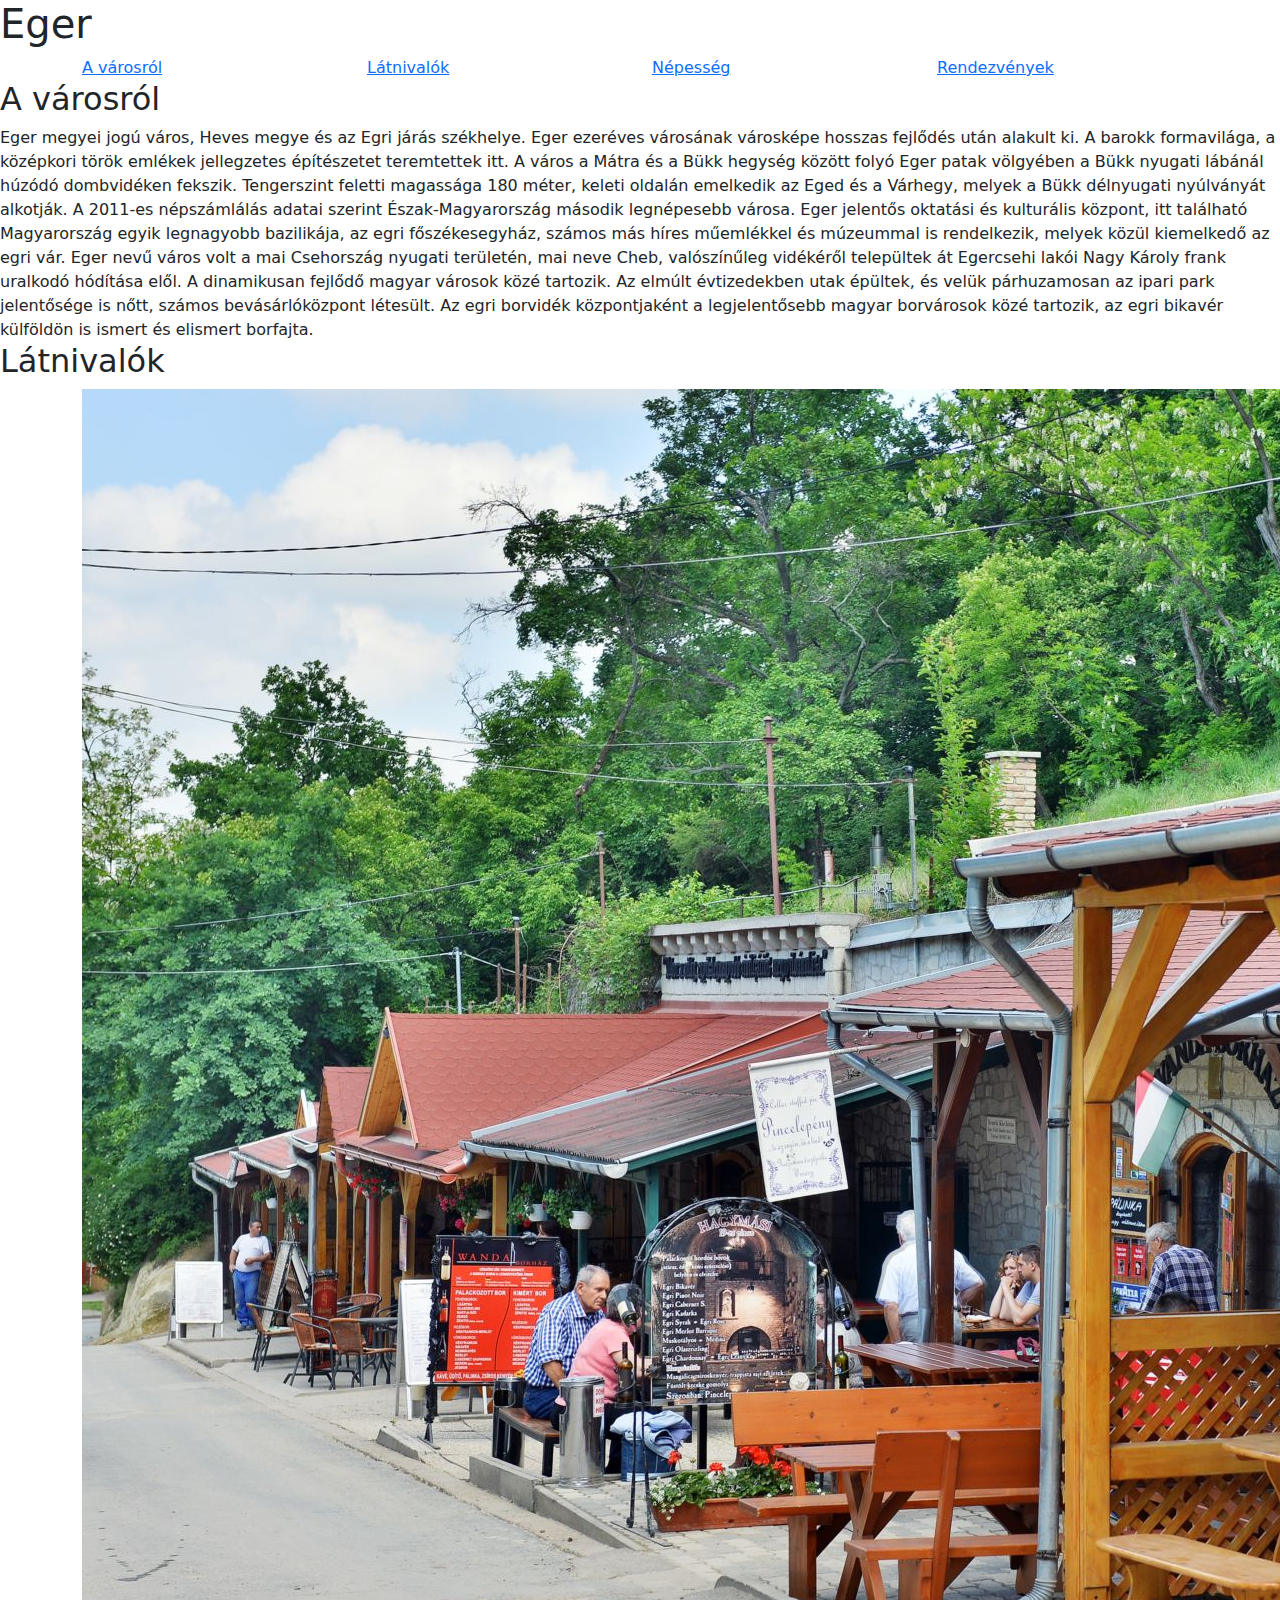
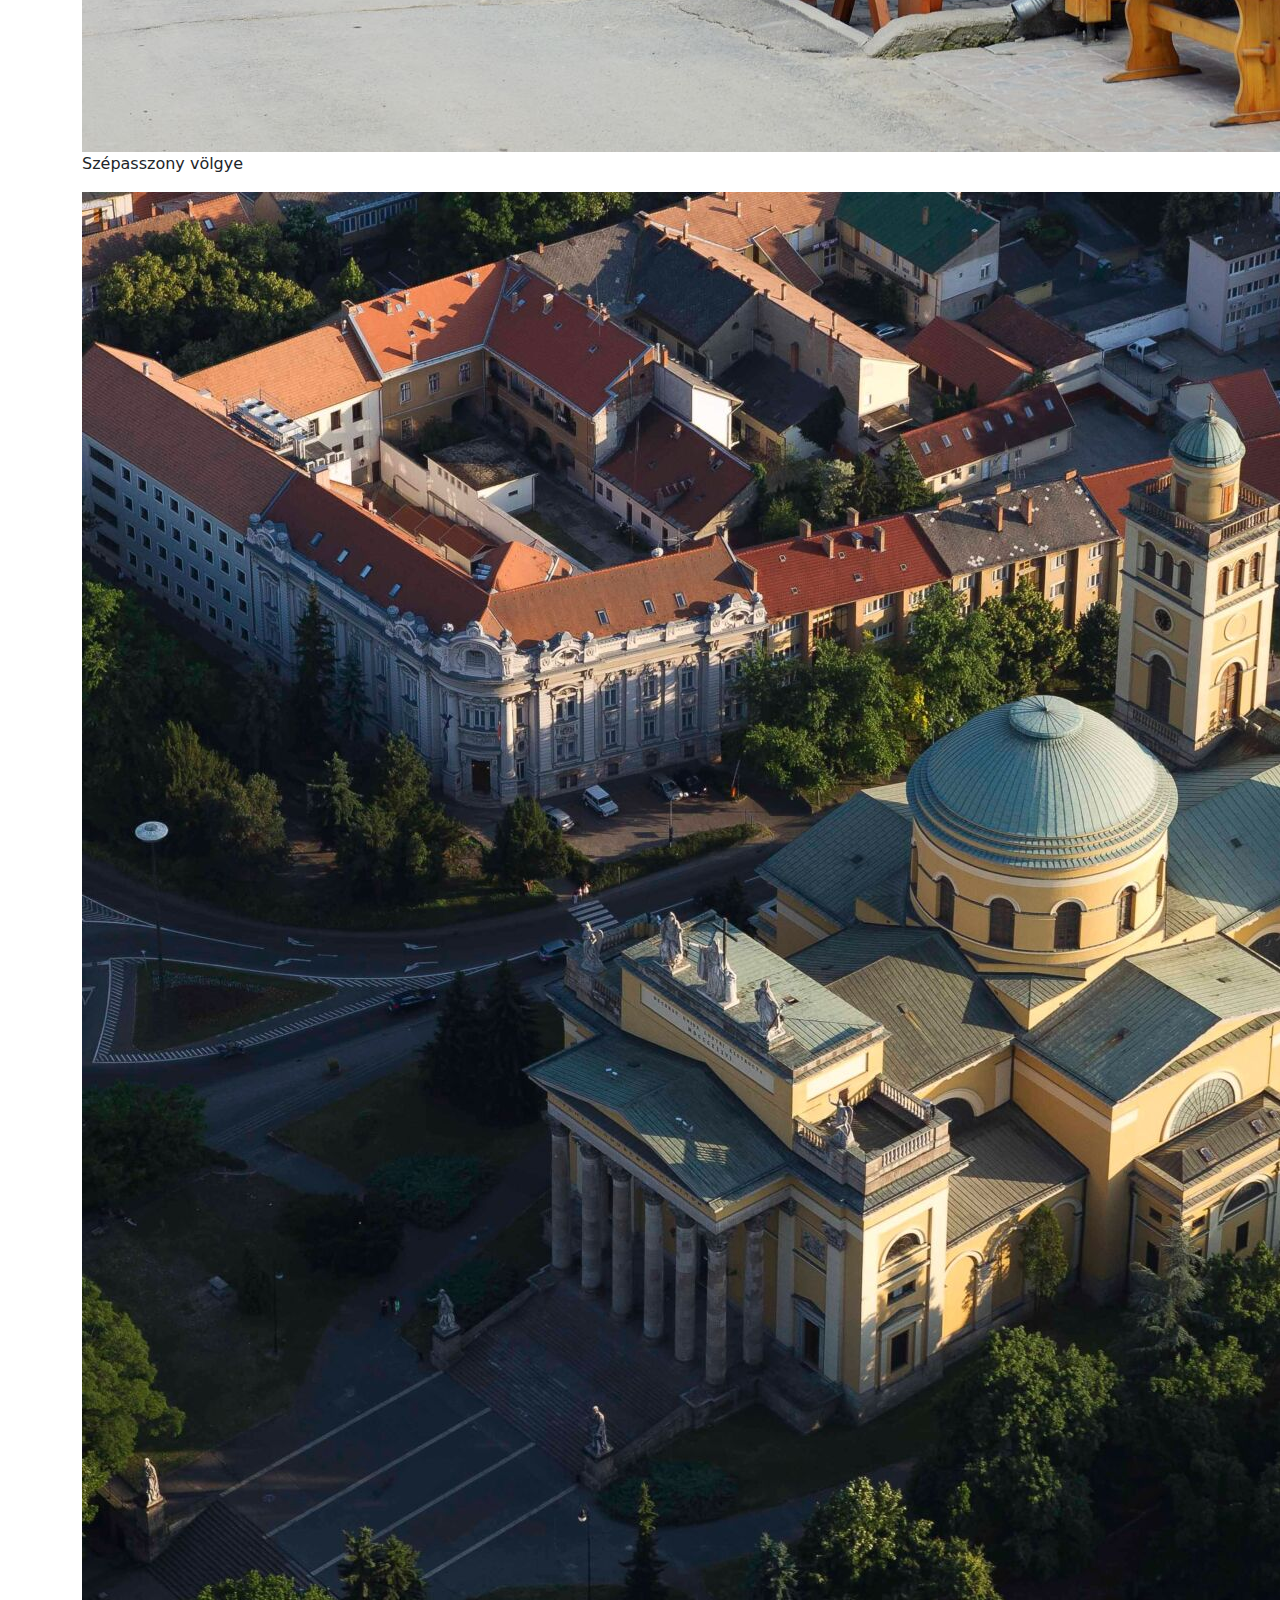
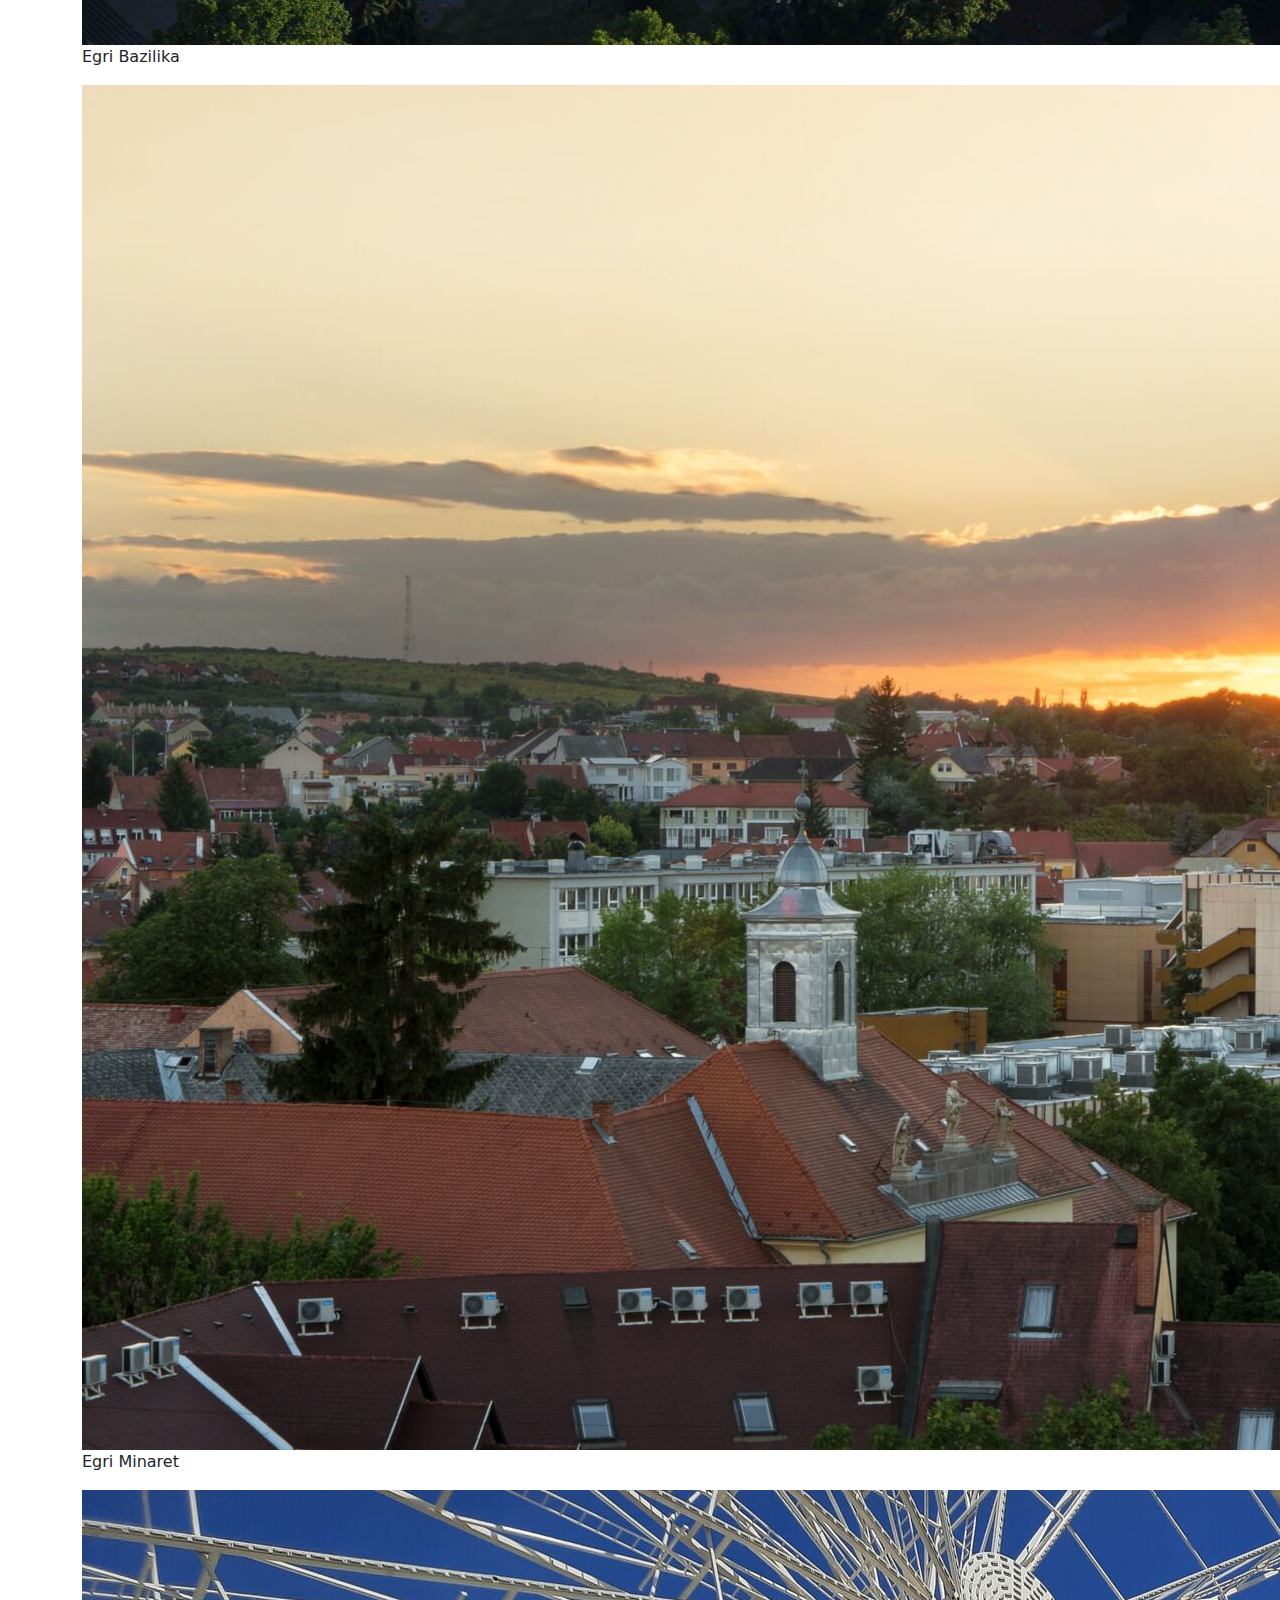
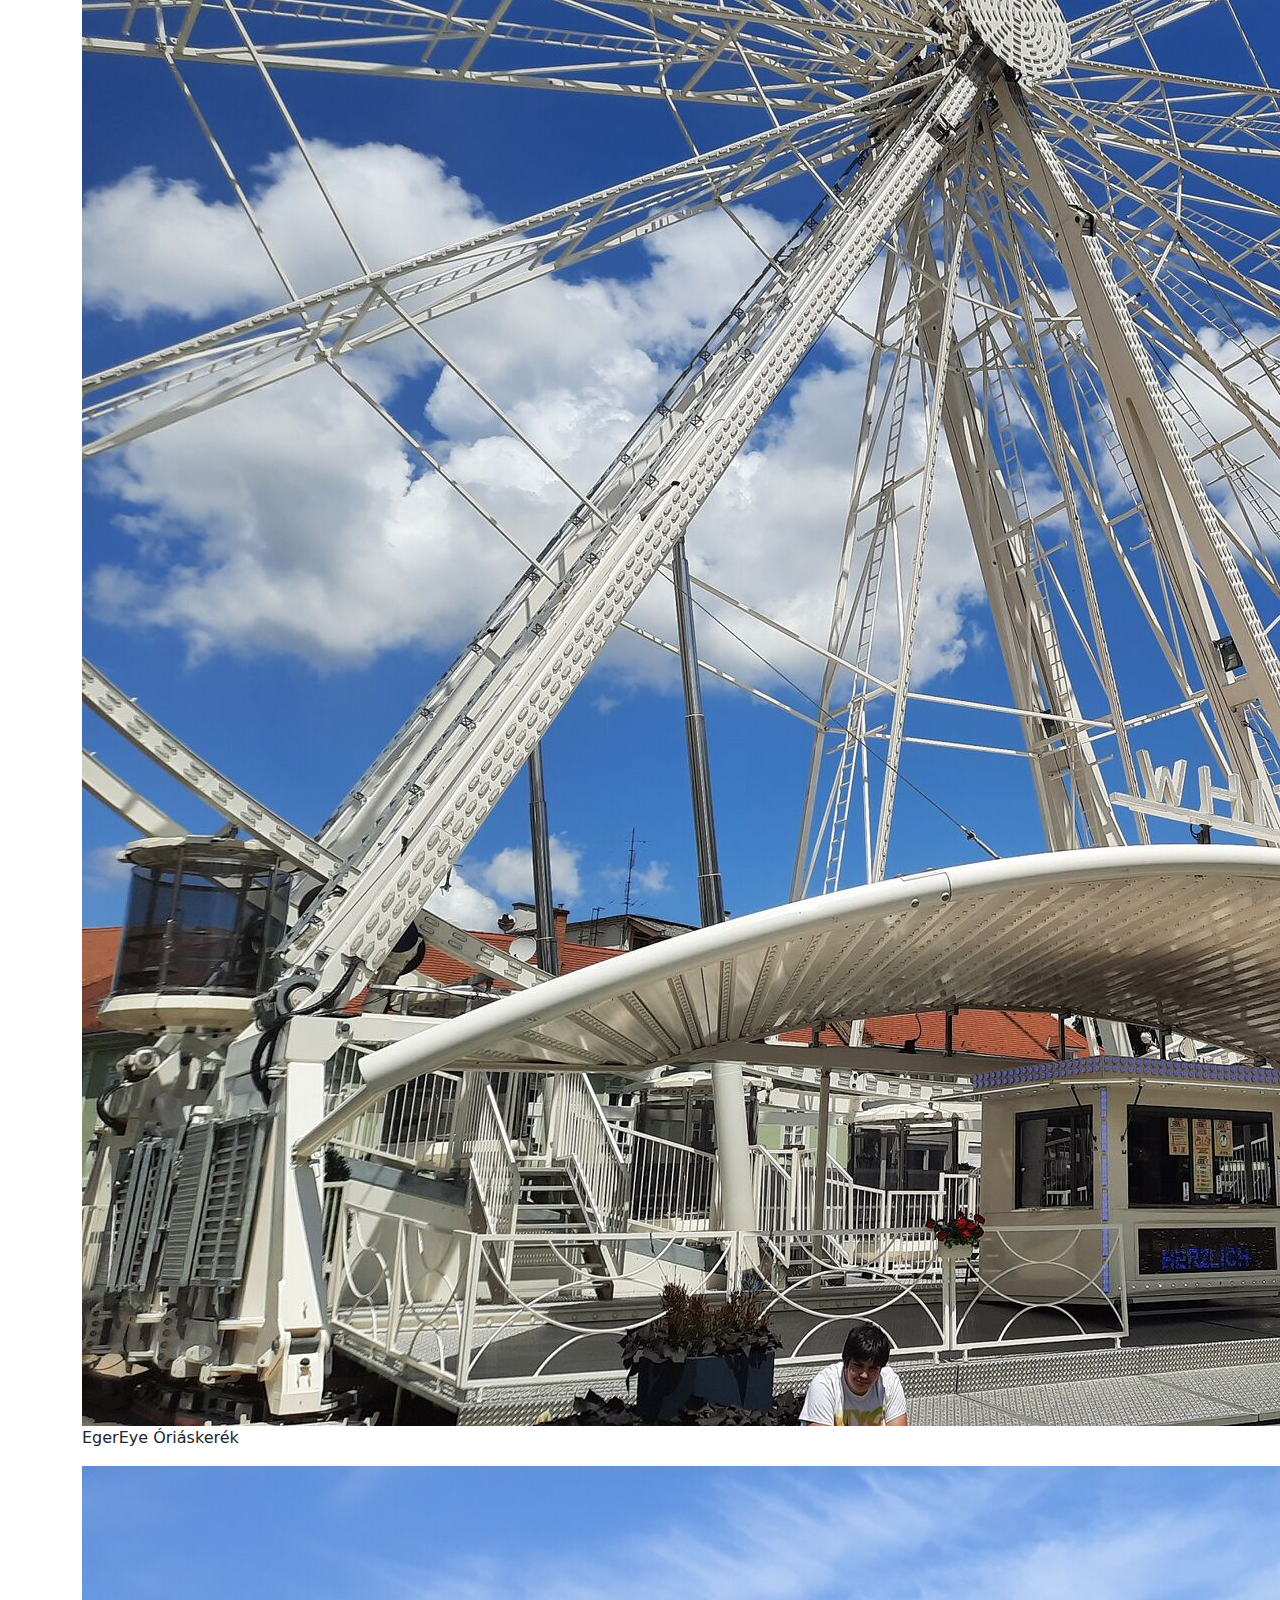
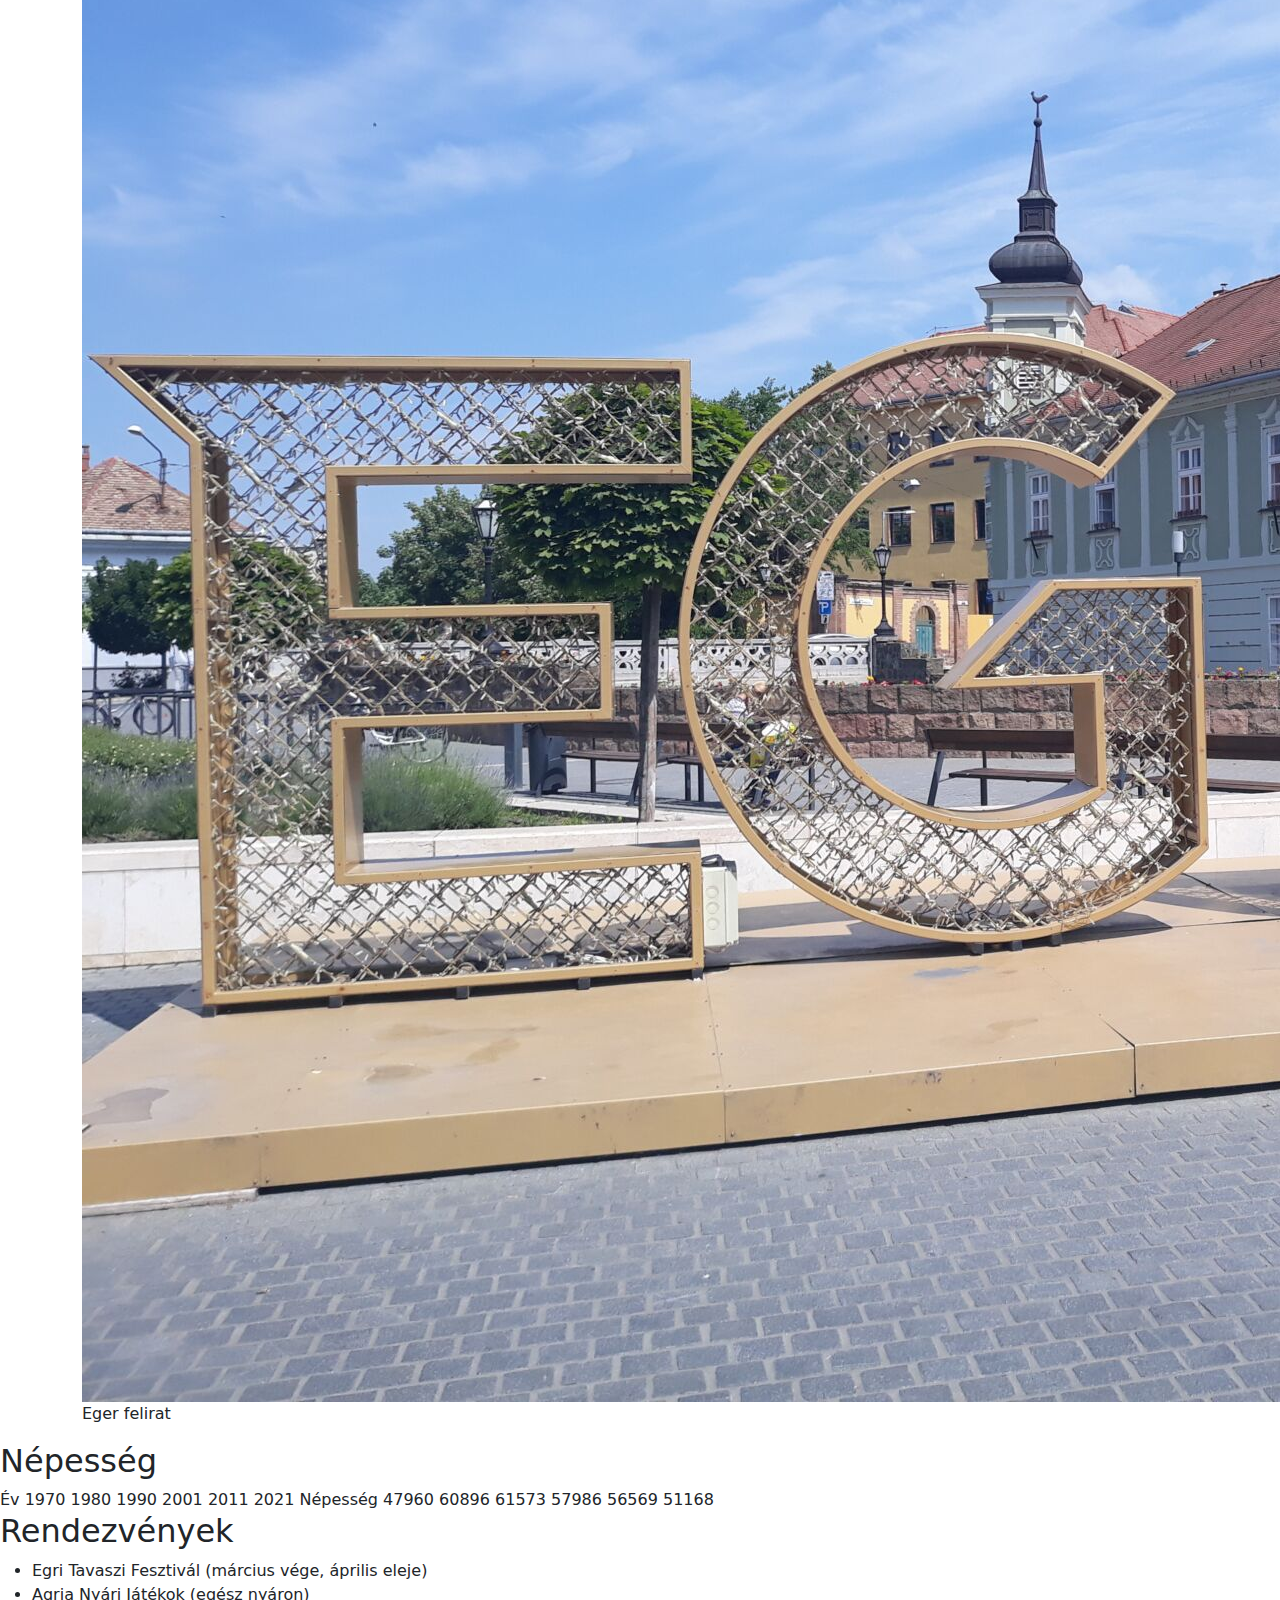
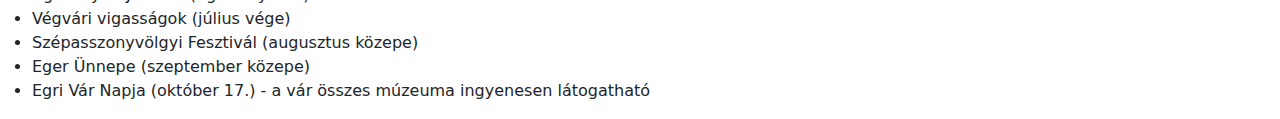
<file: Ismétlés/Webfejlesztés/Eger (potlo)/index.html>
<!DOCTYPE html>
<head>
    <link rel="stylesheet" href="Forrasok/bootstrap-5.0.2-dist/css/bootstrap.min.css">
</head>
<body>
    <div>
        <div>
            <h1>Eger</h1>
        </div>
    </div>

    <nav>
        <div class="container">
            <div class="row">
                <div class="col-md-3 col-12"><a href="#varosrol">A városról</div></a>
                <div class="col-md-3 col-12"><a href="#latnivalok">Látnivalók</div></a>
                <div class="col-md-3 col-12"><a href="#nepesseg">Népesség</div></a>
                <div class="col-md-3 col-12"><a href="#rendezvenyek">Rendezvények</div></a>
            </div>
        </div>
    </nav>

    <h2 id="varosrol">A városról</h2>
    Eger megyei jogú város, Heves megye és az Egri járás székhelye. Eger ezeréves városának városképe hosszas fejlődés után alakult ki. A barokk formavilága, a középkori török emlékek jellegzetes építészetet teremtettek itt.
    A város a Mátra és a Bükk hegység között folyó Eger patak völgyében a Bükk nyugati lábánál húzódó dombvidéken fekszik. Tengerszint feletti magassága 180 méter, keleti oldalán emelkedik az Eged és a Várhegy, melyek a Bükk délnyugati nyúlványát alkotják.
    A 2011-es népszámlálás adatai szerint Észak-Magyarország második legnépesebb városa. Eger jelentős oktatási és kulturális központ, itt található Magyarország egyik legnagyobb bazilikája, az egri főszékesegyház, számos más híres műemlékkel és múzeummal is rendelkezik, melyek közül kiemelkedő az egri vár. Eger nevű város volt a mai Csehország nyugati területén, mai neve Cheb, valószínűleg vidékéről települtek át Egercsehi lakói Nagy Károly frank uralkodó hódítása elől.
    A dinamikusan fejlődő magyar városok közé tartozik. Az elmúlt évtizedekben utak épültek, és velük párhuzamosan az ipari park jelentősége is nőtt, számos bevásárlóközpont létesült. Az egri borvidék központjaként a legjelentősebb magyar borvárosok közé tartozik, az egri bikavér külföldön is ismert és elismert borfajta.

    <h2 id="latnivalok">Látnivalók</h2>
    <div class="container">
        <div class="row">
            <div class="col">
                <img src="Forrasok/kepek/szepasszony_volgy.jpg" alt="Szépasszony völgye">
                <p>Szépasszony völgye</p>
            </div>
            <div class="col">
                <img src="Forrasok/kepek/bazilika.jpg" alt="Bazilika">
                <p>Egri Bazilika</p>
            </div>
            <div class="col">
                <img src="Forrasok/kepek/minaret.jpg" alt="Minaret">
                <p>Egri Minaret</p>
            </div>
        </div>
        <div class="row">
            <div class="col">
                <img src="Forrasok/kepek/eger_eye.jpg" alt="EgerEye">
                <p>EgerEye Óriáskerék</p>
            </div>
            <div class="col">
                <img src="Forrasok/kepek/eger_felirat.jpg" alt="Eger felirat">
                <p>Eger felirat</p>
            </div>
        </div>
    </div>

    <h2 id="nepesseg">Népesség</h2>

    Év
    1970
    1980
    1990
    2001
    2011
    2021
    Népesség
    47960
    60896
    61573
    57986
    56569
    51168

    <h2 id="rendezvenyek">Rendezvények</h2>
    <ul>
        <li>Egri Tavaszi Fesztivál (március vége, április eleje)</li>
        <li>Agria Nyári Játékok (egész nyáron)</li>
        <li>Végvári vigasságok (július vége)</li>
        <li>Szépasszonyvölgyi Fesztivál (augusztus közepe)</li>
        <li>Eger Ünnepe (szeptember közepe)</li>
        <li>Egri Vár Napja (október 17.) - a vár összes múzeuma <span>ingyen</span>esen látogatható</li>
    </ul>
</body>
</html>
</file>
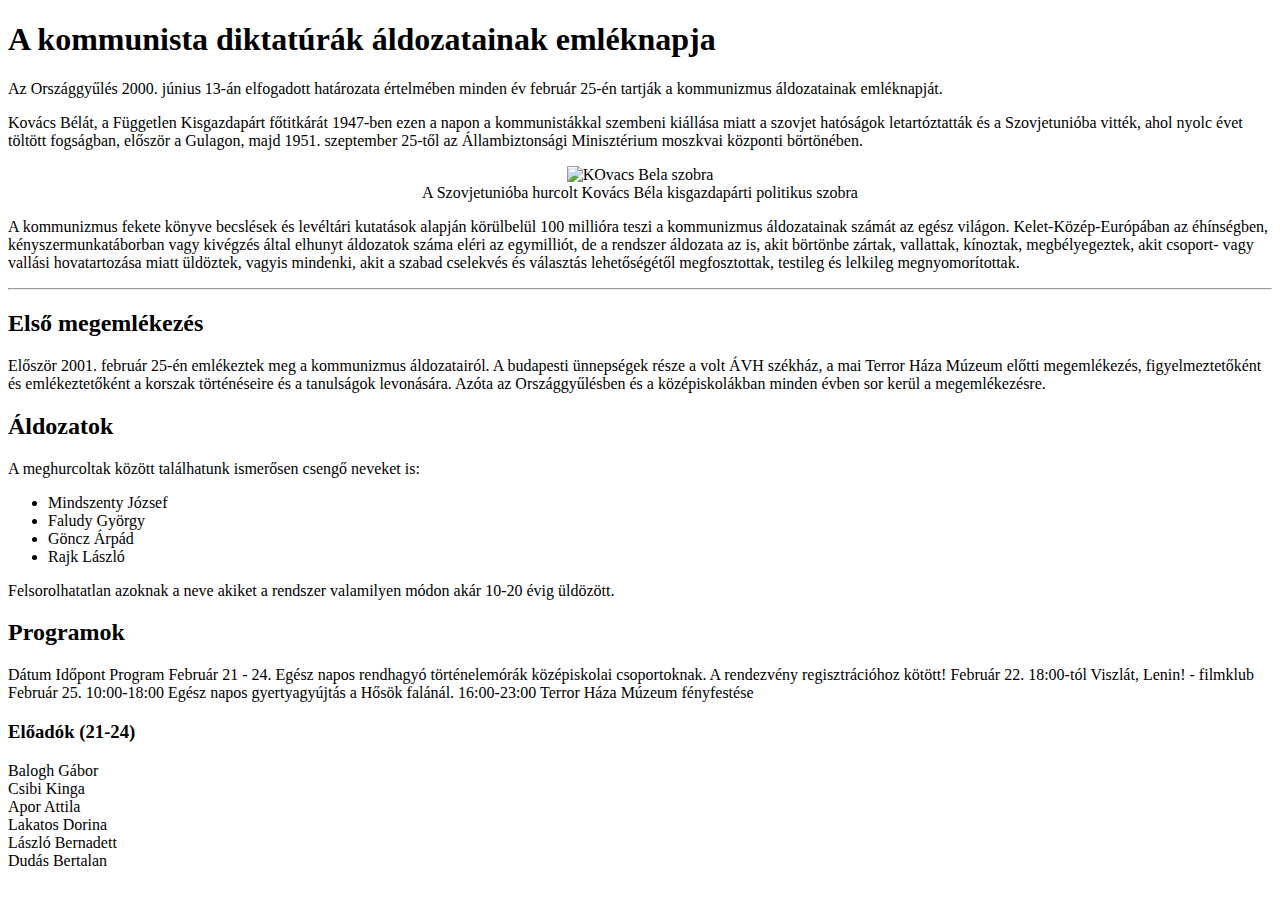
<file: Ismétlés/Webfejlesztés/HTML/Kommunizmus áldozatai/Feladat/index.html>
<!DOCTYPE html>
<html lang="hu">
<head>
    <meta charset="UTF-8">
    <title>Kommunizmus áldozatainak emléknapja</title>
    <style>
        table, th, td {
            border: 1px solid black;
            border-collapse: collapse;
        }
        th, td {
            padding: 10px;
        }
    </style>
</head>
<body>

    <h1>A kommunista diktatúrák áldozatainak emléknapja</h1>
    
    <p>Az Országgyűlés 2000. június 13-án elfogadott határozata értelmében minden év február 25-én tartják a kommunizmus áldozatainak emléknapját.</p>

    Kovács Bélát, a Független Kisgazdapárt főtitkárát 1947-ben ezen a napon a kommunistákkal szembeni kiállása miatt a szovjet hatóságok letartóztatták és a Szovjetunióba vitték, ahol nyolc évet töltött fogságban, először a Gulagon, majd 1951. szeptember 25-től az Állambiztonsági Minisztérium moszkvai központi börtönében.
<figure style="text-align: center;">
    <img width="420" scr="kb_szobor.jpg" alt="KOvacs Bela szobra">
    <figcaption>A Szovjetunióba hurcolt Kovács Béla kisgazdapárti politikus szobra</figcaption>
</figure>
   

    <p>A kommunizmus fekete könyve becslések és levéltári kutatások alapján körülbelül 100 millióra teszi a kommunizmus áldozatainak számát az egész világon. Kelet-Közép-Európában az éhínségben, kényszermunkatáborban vagy kivégzés által elhunyt áldozatok száma eléri az egymilliót, de a rendszer áldozata az is, akit börtönbe zártak, vallattak, kínoztak, megbélyegeztek, akit csoport- vagy vallási hovatartozása miatt üldöztek, vagyis mindenki, akit a szabad cselekvés és választás lehetőségétől megfosztottak, testileg és lelkileg megnyomorítottak.</p>

    <hr>

    <h2>Első megemlékezés</h2>

    <p>Először 2001. február 25-én emlékeztek meg a kommunizmus áldozatairól. A budapesti ünnepségek része a volt ÁVH székház, a mai Terror Háza Múzeum előtti megemlékezés, figyelmeztetőként és emlékeztetőként a korszak történéseire és a tanulságok levonására. Azóta az Országgyűlésben és a középiskolákban minden évben sor kerül a megemlékezésre.</p>

    <h2>Áldozatok</h2>
    <p>A meghurcoltak között találhatunk ismerősen csengő neveket is:</p>
   <ul>
    <li>Mindszenty József</li>
    <li>Faludy György</li>
    <li>Göncz Árpád</li>
    <li>Rajk László</li>
   </ul>
   
    
    <p>Felsorolhatatlan azoknak a neve akiket a rendszer valamilyen módon akár 10-20 évig üldözött.</p>

<h2>
    <a href="https://kommunizmusaldozatai.kormany.hu/" target="_blank"></a>
</h2>

    <h2>Programok</h2>

    Dátum
    Időpont
    Program

    Február 21 - 24.
    Egész napos rendhagyó történelemórák középiskolai csoportoknak. A rendezvény regisztrációhoz kötött!

    Február 22.
    18:00-tól
    Viszlát, Lenin! - filmklub

    Február 25.
    10:00-18:00
    Egész napos gyertyagyújtás a Hősök falánál.

    16:00-23:00
    Terror Háza Múzeum fényfestése


    <h3>Előadók (21-24)</h3>
    <or>
        <li>Balogh Gábor</li>
        <li>Csibi Kinga</li>
        <li>Apor Attila</li>
        <li>Lakatos Dorina</li>
        <li>László Bernadett</li>
        <li> Dudás Bertalan</li>
    </or>
   
    

</body>
</html>
</file>
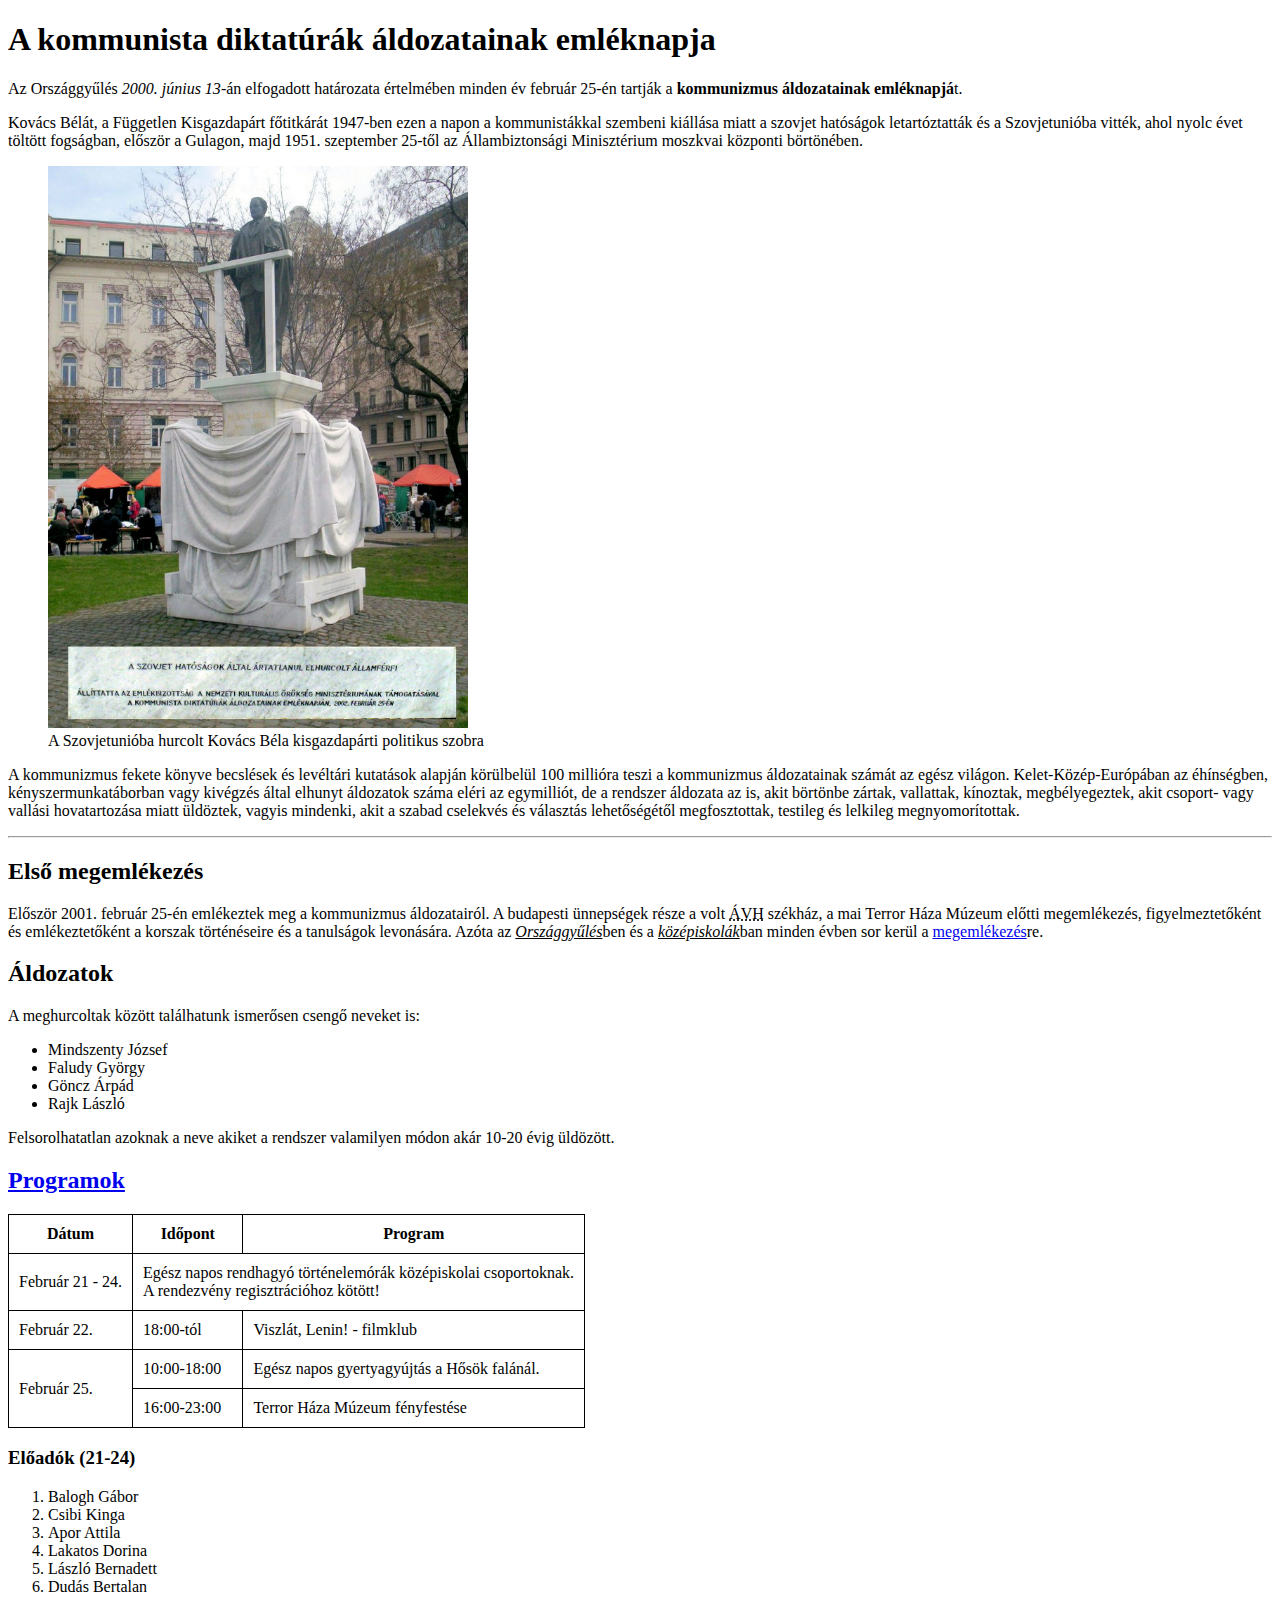
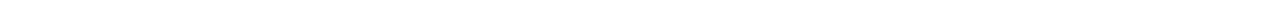
<file: Ismétlés/Webfejlesztés/HTML/Kommunizmus áldozatai/Megoldás/index.html>
<!DOCTYPE html>
<html lang="hu">
<head>
    <meta charset="UTF-8">
    <title>Kommunizmus áldozatainak emléknapja</title>
    <style>
        table, th, td {
            border: 1px solid black;
            border-collapse: collapse;
        }
        th, td {
            padding: 10px;
        }
    </style>
</head>
<body>

    <h1 id="emlekezes">A kommunista diktatúrák áldozatainak emléknapja</h1>
    
    <p>Az Országgyűlés <em>2000. június 13</em>-án elfogadott határozata értelmében minden év február 25-én tartják a <b>kommunizmus áldozatainak emléknapjá</b>t.</p>

    <p>Kovács Bélát, a Független Kisgazdapárt főtitkárát 1947-ben ezen a napon a kommunistákkal szembeni kiállása miatt a szovjet hatóságok letartóztatták és a Szovjetunióba vitték, ahol nyolc évet töltött fogságban, először a Gulagon, majd 1951. szeptember 25-től az Állambiztonsági Minisztérium moszkvai központi börtönében.</p>

    <figure>
        <img src="kb_szobor.jpg" alt="Kovács Béla szobra" width="420">
        <figcaption>A Szovjetunióba hurcolt Kovács Béla kisgazdapárti politikus szobra</figcaption>
    </figure>

    <p>A kommunizmus fekete könyve becslések és levéltári kutatások alapján körülbelül 100 millióra teszi a kommunizmus áldozatainak számát az egész világon. Kelet-Közép-Európában az éhínségben, kényszermunkatáborban vagy kivégzés által elhunyt áldozatok száma eléri az egymilliót, de a rendszer áldozata az is, akit börtönbe zártak, vallattak, kínoztak, megbélyegeztek, akit csoport- vagy vallási hovatartozása miatt üldöztek, vagyis mindenki, akit a szabad cselekvés és választás lehetőségétől megfosztottak, testileg és lelkileg megnyomorítottak.</p>

    <hr>

    <h2>Első megemlékezés</h2>

    <p>Először 2001. február 25-én emlékeztek meg a kommunizmus áldozatairól. A budapesti ünnepségek része a volt <abbr title="Államvédelmi Hatóság">ÁVH</abbr> székház, a mai Terror Háza Múzeum előtti megemlékezés, figyelmeztetőként és emlékeztetőként a korszak történéseire és a tanulságok levonására. Azóta az <u><i>Országgyűlés</i></u>ben és a <u><i>középiskolák</i></u>ban minden évben sor kerül a <a href="#emlekezes">megemlékezés</a>re.</p>

    <h2>Áldozatok</h2>
    <p>A meghurcoltak között találhatunk ismerősen csengő neveket is:</p>
    <ul>
        <li>Mindszenty József</li>
        <li>Faludy György</li>
        <li>Göncz Árpád</li>
        <li>Rajk László</li>
    </ul>
    <p>Felsorolhatatlan azoknak a neve akiket a rendszer valamilyen módon akár 10-20 évig üldözött.</p>

    <h2><a href="https://kommunizmusaldozatai.kormany.hu/" target="_blank">Programok</a></h2>
    <table>
        <tr>
            <th>Dátum</th>
            <th>Időpont</th>
            <th>Program</th>
        </tr>
        <tr>
            <td>Február 21 - 24.</td>
            <td colspan="2">
                Egész napos rendhagyó történelemórák középiskolai csoportoknak.
                <br>
                A rendezvény regisztrációhoz kötött!
            </td>
        </tr>
        <tr>
            <td>Február 22.</td>
            <td>18:00-tól</td>
            <td>Viszlát, Lenin! - filmklub</td>
        </tr>
        <tr>
            <td rowspan="2">Február 25.</td>
            <td>10:00-18:00</td>
            <td>Egész napos gyertyagyújtás a Hősök falánál.</td>
        </tr>
        <tr>
            <td>16:00-23:00</td>
            <td>Terror Háza Múzeum fényfestése</td>
        </tr>
    </table>

    <h3>Előadók (21-24)</h2>
    <ol>
        <li>Balogh Gábor</li>
        <li>Csibi Kinga</li>
        <li>Apor Attila</li>
        <li>Lakatos Dorina</li>
        <li>László Bernadett</li>
        <li>Dudás Bertalan</li>
    </ol>

</body>
</html>
</file>
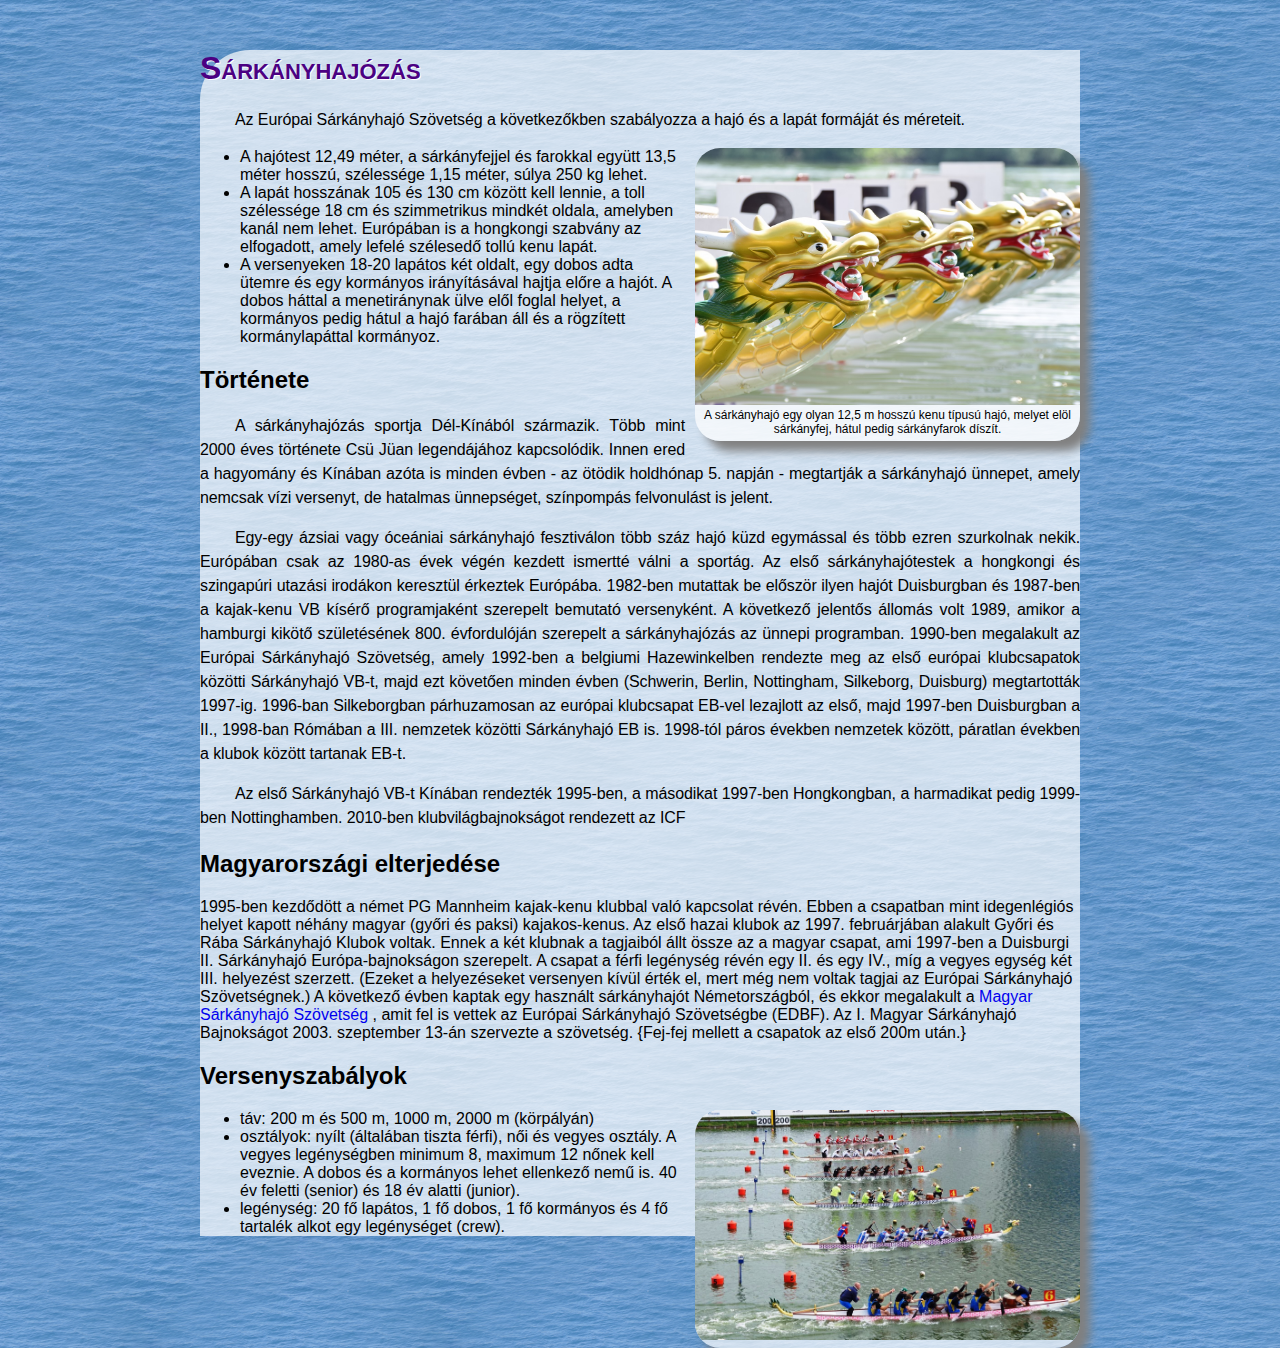
<file: Ismétlés/Webfejlesztés/Sárkányhajó (2019_maj)/Forrasok/sarkanyhajo.html>
<!DOCTYPE html>
<html lang="hu">
<head>
    <meta charset="UTF-8">
    <title>Sárkányhajózás</title>
    <link rel="stylesheet" href="sarkany.css">
</head>
<body>
    <div id="leiras">
        <h1>Sárkányhajózás</h1>

<p>Az Európai Sárkányhajó Szövetség a következőkben szabályozza a hajó és a lapát formáját és méreteit.</p>
<div class="kepkeret">
    <img src="hajoorr.jpg" alt="Sárkányfej a hajón" title="Sárkányfej a hajón">
A sárkányhajó egy olyan 12,5 m hosszú kenu típusú hajó, melyet elöl sárkányfej, hátul pedig sárkányfarok díszít.
</div>

<ul>
    <li>A hajótest 12,49 méter, a sárkányfejjel és farokkal együtt 13,5 méter hosszú, szélessége 1,15 méter, súlya 250 kg lehet.</li>
    <li>A lapát hosszának 105 és 130 cm között kell lennie, a toll szélessége 18 cm és szimmetrikus mindkét oldala, amelyben kanál nem lehet. Európában is a hongkongi szabvány az elfogadott, amely lefelé szélesedő tollú kenu lapát.</li>
    <li>A versenyeken 18-20 lapátos két oldalt, egy dobos adta ütemre és egy kormányos irányításával hajtja előre a hajót. A dobos háttal a menetiránynak ülve elől foglal helyet, a kormányos pedig hátul a hajó farában áll és a rögzített kormánylapáttal kormányoz.</li>
</ul>

<h2>Története</h2>

<p>A sárkányhajózás sportja Dél-Kínából származik. Több mint 2000 éves története Csü Jüan legendájához kapcsolódik. Innen ered a hagyomány és Kínában azóta is minden évben - az ötödik holdhónap 5. napján - megtartják a sárkányhajó ünnepet, amely nemcsak vízi versenyt, de hatalmas ünnepséget, színpompás felvonulást is jelent.</p>

<p>Egy-egy ázsiai vagy óceániai sárkányhajó fesztiválon több száz hajó küzd egymással és több ezren szurkolnak nekik. Európában csak az 1980-as évek végén kezdett ismertté válni a sportág. Az első sárkányhajótestek a hongkongi és szingapúri utazási irodákon keresztül érkeztek Európába. 1982-ben mutattak be először ilyen hajót Duisburgban és 1987-ben a kajak-kenu VB kísérő programjaként szerepelt bemutató versenyként. A következő jelentős állomás volt 1989, amikor a hamburgi kikötő születésének 800. évfordulóján szerepelt a sárkányhajózás az ünnepi programban. 1990-ben megalakult az Európai Sárkányhajó Szövetség, amely 1992-ben a belgiumi Hazewinkelben rendezte meg az első európai klubcsapatok közötti Sárkányhajó VB-t, majd ezt követően minden évben (Schwerin, Berlin, Nottingham, Silkeborg, Duisburg) megtartották 1997-ig. 1996-ban Silkeborgban párhuzamosan az európai klubcsapat EB-vel lezajlott az első, majd 1997-ben Duisburgban a II., 1998-ban Rómában a III. nemzetek közötti Sárkányhajó EB is. 1998-tól páros években nemzetek között, páratlan években a klubok között tartanak EB-t.</p>

<p>Az első Sárkányhajó VB-t Kínában rendezték 1995-ben, a másodikat 1997-ben Hongkongban, a harmadikat pedig 1999-ben Nottinghamben. 2010-ben klubvilágbajnokságot rendezett az ICF </(International Canoe Federation) Szegeden, 2013-ban pedig az IDBF (International Dragon Boat Federation) válogatott VB-t. 2009-ben Budapesten az EDBF (European Dragon Boat Federation) rendezte meg a klub EB-t, illetve az ECF (European Canoe Federation) 2017-ben fog klub- és válogatott EB-t rendezni Szegeden. 2018-ban az IDBF fogja a Matyi-éri olimpiai központba megrendezni a klub világbajnokságát.</p>
<h2>Magyarországi elterjedése</h2>

1995-ben kezdődött a német PG Mannheim kajak-kenu klubbal való kapcsolat révén. Ebben a csapatban mint idegenlégiós helyet kapott néhány magyar (győri és paksi) kajakos-kenus. Az első hazai klubok az 1997. februárjában alakult Győri és Rába Sárkányhajó Klubok voltak.

Ennek a két klubnak a tagjaiból állt össze az a magyar csapat, ami 1997-ben a Duisburgi II. Sárkányhajó Európa-bajnokságon szerepelt. A csapat a férfi legénység révén egy II. és egy IV., míg a vegyes egység két III. helyezést szerzett. (Ezeket a helyezéseket versenyen kívül érték el, mert még nem voltak tagjai az Európai Sárkányhajó Szövetségnek.)

A következő évben kaptak egy használt sárkányhajót Németországból, és ekkor megalakult a <a href="https://www.sarkanyhajozas.hu" target="_blank">Magyar Sárkányhajó Szövetség </a>, amit fel is vettek az Európai Sárkányhajó Szövetségbe (EDBF). Az I. Magyar Sárkányhajó Bajnokságot 2003. szeptember 13-án szervezte a szövetség.

{Fej-fej mellett a csapatok az első 200m után.}

<h2>Versenyszabályok</h2>
<div class="kepkeret">
    <img src="verseny.jpg" alt="Rajt utáni pillanatok" title="Rajt utáni pillanatok">
</div>


<ul>
    <li>táv: 200 m és 500 m, 1000 m, 2000 m (körpályán)</li>
    <li>osztályok: nyílt (általában tiszta férfi), női és vegyes osztály. A vegyes legénységben minimum 8, maximum 12 nőnek kell eveznie. A dobos és a kormányos lehet ellenkező nemű is. 40 év feletti (senior) és 18 év alatti (junior).</li>
    <li>legénység: 20 fő lapátos, 1 fő dobos, 1 fő kormányos és 4 fő tartalék alkot egy legénységet (crew).</li>
</ul>
 
    </div>
    
</body>
</html>
</file>
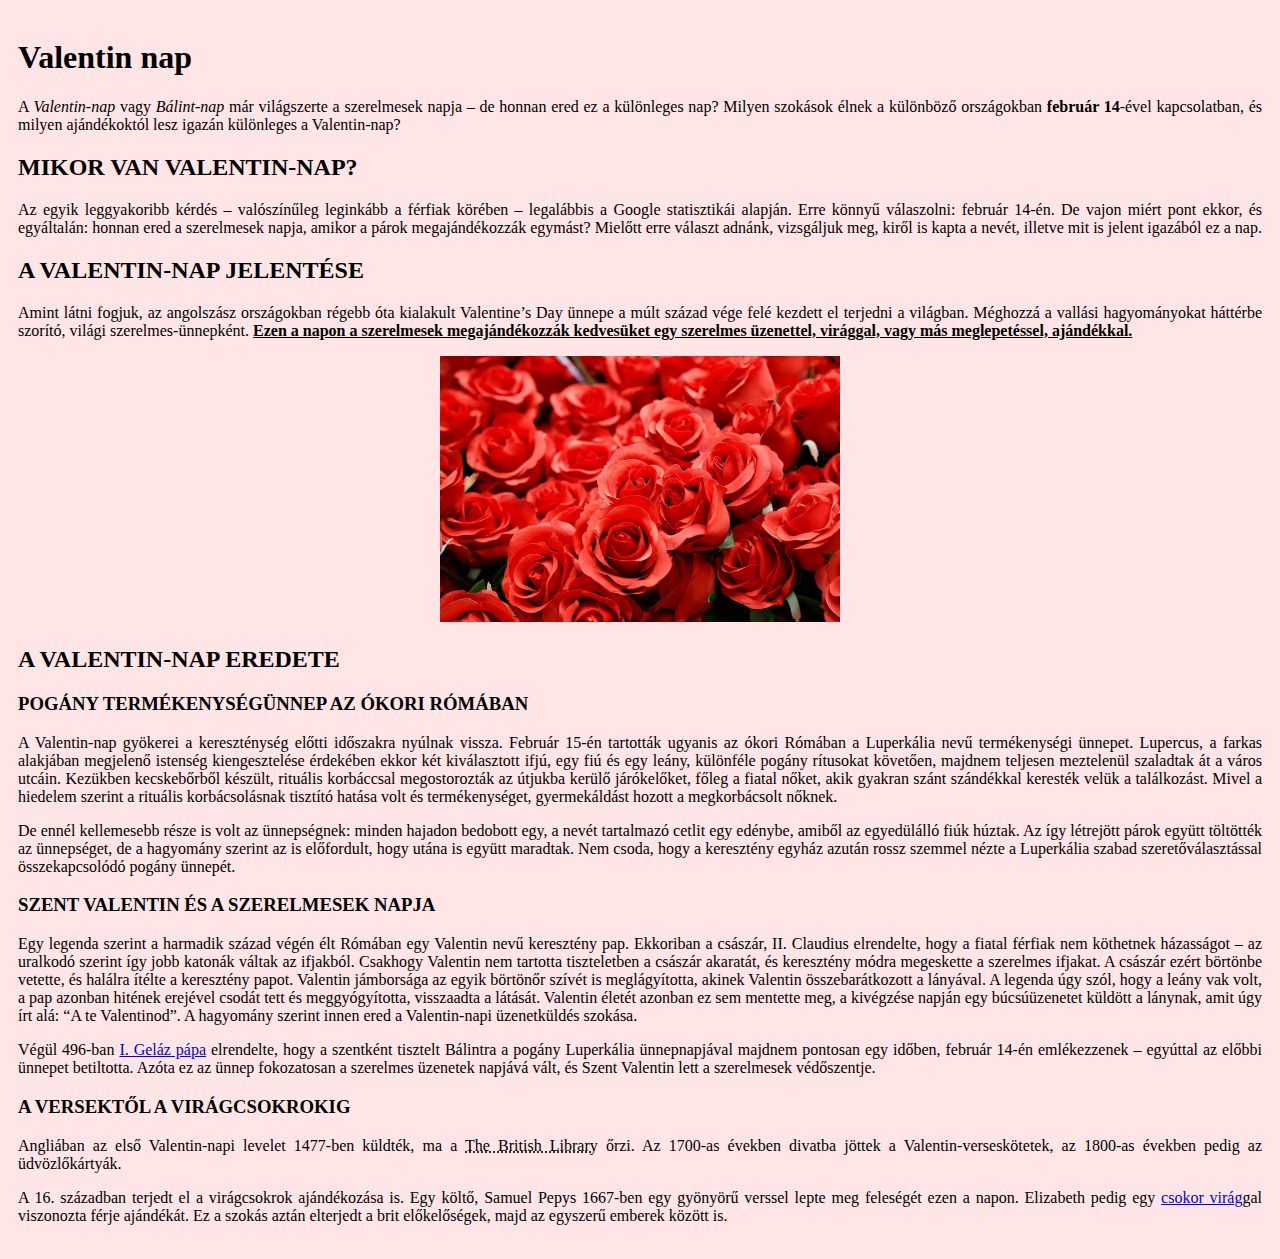
<file: Ismétlés/Webfejlesztés/HTML/Valentin nap/FNL_mo/valentin.html>
<!DOCTYPE html>
<html lang="hu">
<head>
    <meta charset="UTF-8">
    <title>Valentin nap</title>
    <link rel="stylesheet" href="style.css">
</head>
<body>
    <h1>Valentin nap</h1>

    <p>A <i>Valentin-nap</i> vagy <i>Bálint-nap</i> már világszerte a szerelmesek napja – de honnan ered ez a különleges nap? Milyen szokások élnek a különböző országokban <strong>február 14</strong>-ével kapcsolatban, és milyen ajándékoktól lesz igazán különleges a Valentin-nap?</p>

    <h2>MIKOR VAN VALENTIN-NAP?</h2>
    <p>Az egyik leggyakoribb kérdés – valószínűleg leginkább a férfiak körében – legalábbis a Google statisztikái alapján. Erre könnyű válaszolni: február 14-én. De vajon miért pont ekkor, és egyáltalán: honnan ered a szerelmesek napja, amikor a párok megajándékozzák egymást? Mielőtt erre választ adnánk, vizsgáljuk meg, kiről is kapta a nevét, illetve mit is jelent igazából ez a nap.</p>

    <h2>A VALENTIN-NAP JELENTÉSE</h2>
    <p>Amint látni fogjuk, az angolszász országokban régebb óta kialakult Valentine’s Day ünnepe a múlt század vége felé kezdett el terjedni a világban. Méghozzá a vallási hagyományokat háttérbe szorító, világi szerelmes-ünnepként. <b><u>Ezen a napon a szerelmesek megajándékozzák kedvesüket egy szerelmes üzenettel, virággal, vagy más meglepetéssel, ajándékkal.</u></b></p>

    <p><img id="virag" src="virag.jpg" alt="Vörös rózsák" title="Virágok valentin napra" width = "400".></p>

    <h2>A VALENTIN-NAP EREDETE</h2>
    <h3>POGÁNY TERMÉKENYSÉGÜNNEP AZ ÓKORI RÓMÁBAN</h3>
    <p>A Valentin-nap gyökerei a kereszténység előtti időszakra nyúlnak vissza. Február 15-én tartották ugyanis az ókori Rómában a Luperkália nevű termékenységi ünnepet. Lupercus, a farkas alakjában megjelenő istenség kiengesztelése érdekében ekkor két kiválasztott ifjú, egy fiú és egy leány, különféle pogány rítusokat követően, majdnem teljesen meztelenül szaladtak át a város utcáin. Kezükben kecskebőrből készült, rituális korbáccsal megostorozták az útjukba kerülő járókelőket, főleg a fiatal nőket, akik gyakran szánt szándékkal keresték velük a találkozást. Mivel a hiedelem szerint a rituális korbácsolásnak tisztító hatása volt és termékenységet, gyermekáldást hozott a megkorbácsolt nőknek.</p>

    <p>De ennél kellemesebb része is volt az ünnepségnek: minden hajadon bedobott egy, a nevét tartalmazó cetlit egy edénybe, amiből az egyedülálló fiúk húztak. Az így létrejött párok együtt töltötték az ünnepséget, de a hagyomány szerint az is előfordult, hogy utána is együtt maradtak. Nem csoda, hogy a keresztény egyház azután rossz szemmel nézte a Luperkália szabad szeretőválasztással összekapcsolódó pogány ünnepét.</p>

    <h3>SZENT VALENTIN ÉS A SZERELMESEK NAPJA</h3>
    <p>Egy legenda szerint a harmadik század végén élt Rómában egy Valentin nevű keresztény pap. Ekkoriban a császár, II. Claudius elrendelte, hogy a fiatal férfiak nem köthetnek házasságot – az uralkodó szerint így jobb katonák váltak az ifjakból. Csakhogy Valentin nem tartotta tiszteletben a császár akaratát, és keresztény módra megeskette a szerelmes ifjakat. A császár ezért börtönbe vetette, és halálra ítélte a keresztény papot. Valentin jámborsága az egyik börtönőr szívét is meglágyította, akinek Valentin összebarátkozott a lányával. A legenda úgy szól, hogy a leány vak volt, a pap azonban hitének erejével csodát tett és meggyógyította, visszaadta a látását. Valentin életét azonban ez sem mentette meg, a kivégzése napján egy búcsúüzenetet küldött a lánynak, amit úgy írt alá: “A te Valentinod”. A hagyomány szerint innen ered a Valentin-napi üzenetküldés szokása.</p>

    <p>Végül 496-ban <a href="https://hu.wikipedia.org/wiki/I._Gel%C3%A1z_p%C3%A1pa" target="_blank">I. Geláz pápa</a> elrendelte, hogy a szentként tisztelt Bálintra a pogány Luperkália ünnepnapjával majdnem pontosan egy időben, február 14-én emlékezzenek – egyúttal az előbbi ünnepet betiltotta. Azóta ez az ünnep fokozatosan a szerelmes üzenetek napjává vált, és Szent Valentin lett a szerelmesek védőszentje.</p>

    <h3>A VERSEKTŐL A VIRÁGCSOKROKIG</h3>
    <p>Angliában az első Valentin-napi levelet 1477-ben küldték, ma a <abbr title="Egyesült Királyság nemzeti könyvtára">The British Library</abbr> őrzi. Az 1700-as években divatba jöttek a Valentin-verseskötetek, az 1800-as években pedig az üdvözlőkártyák.</p>

    <p>A 16. században terjedt el a virágcsokrok ajándékozása is. Egy költő, Samuel Pepys 1667-ben egy gyönyörű verssel lepte meg feleségét ezen a napon. Elizabeth pedig egy <a href="#virag">csokor virág</a>gal viszonozta férje ajándékát. Ez a szokás aztán elterjedt a brit előkelőségek, majd az egyszerű emberek között is.</p>
</body>
</html>
</file>
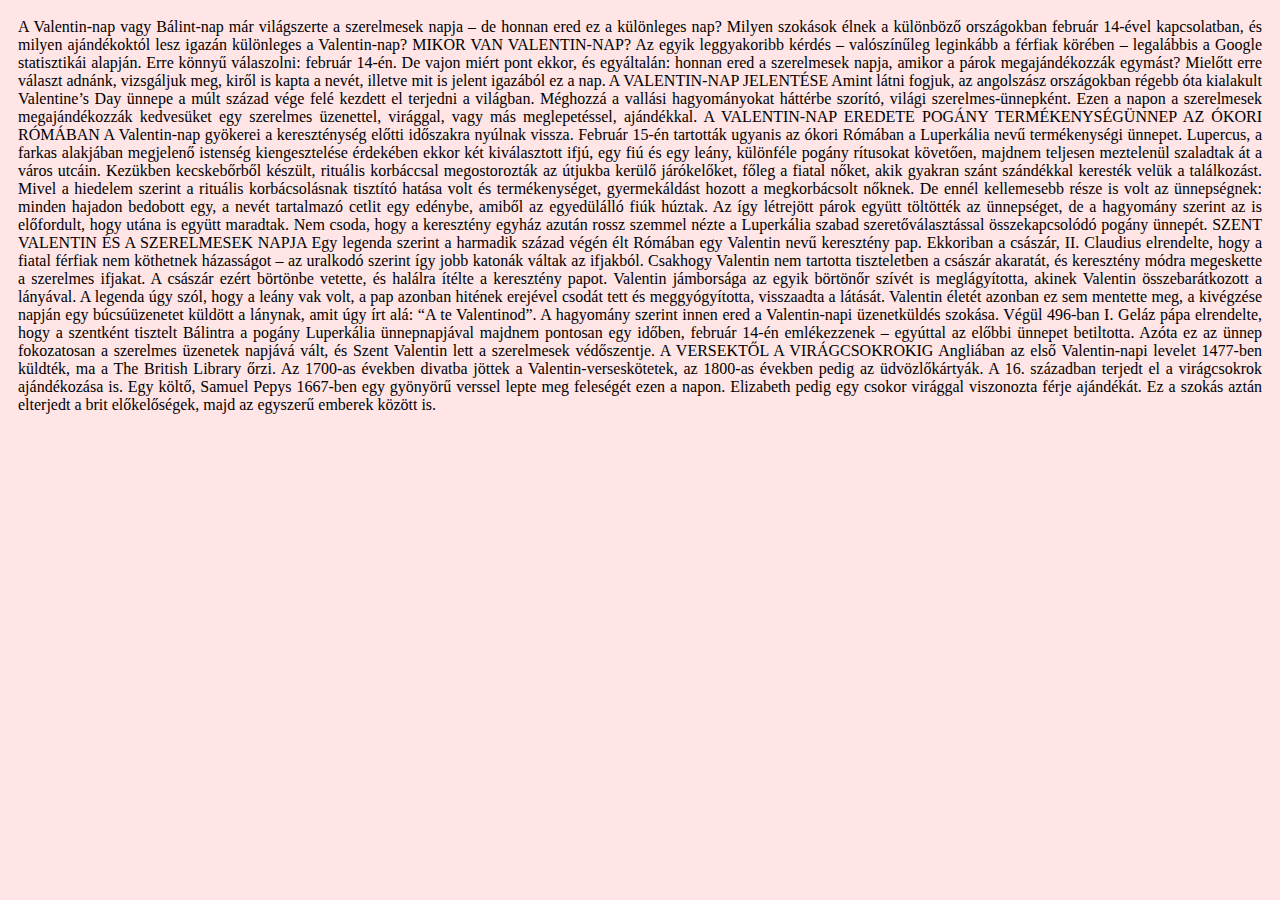
<file: Ismétlés/Webfejlesztés/HTML/Valentin nap/Feladat/Forras/valentin.html>
<!DOCTYPE html>
<html lang="hu">
<head>
    <link rel="stylesheet" href="style.css">
</head>
<body>
    A Valentin-nap vagy Bálint-nap már világszerte a szerelmesek napja – de honnan ered ez a különleges nap? Milyen szokások élnek a különböző országokban február 14-ével kapcsolatban, és milyen ajándékoktól lesz igazán különleges a Valentin-nap?

    MIKOR VAN VALENTIN-NAP?
    Az egyik leggyakoribb kérdés – valószínűleg leginkább a férfiak körében – legalábbis a Google statisztikái alapján. Erre könnyű válaszolni: február 14-én. De vajon miért pont ekkor, és egyáltalán: honnan ered a szerelmesek napja, amikor a párok megajándékozzák egymást? Mielőtt erre választ adnánk, vizsgáljuk meg, kiről is kapta a nevét, illetve mit is jelent igazából ez a nap.

    A VALENTIN-NAP JELENTÉSE
    Amint látni fogjuk, az angolszász országokban régebb óta kialakult Valentine’s Day ünnepe a múlt század vége felé kezdett el terjedni a világban. Méghozzá a vallási hagyományokat háttérbe szorító, világi szerelmes-ünnepként. Ezen a napon a szerelmesek megajándékozzák kedvesüket egy szerelmes üzenettel, virággal, vagy más meglepetéssel, ajándékkal.

    A VALENTIN-NAP EREDETE
    POGÁNY TERMÉKENYSÉGÜNNEP AZ ÓKORI RÓMÁBAN
    A Valentin-nap gyökerei a kereszténység előtti időszakra nyúlnak vissza. Február 15-én tartották ugyanis az ókori Rómában a Luperkália nevű termékenységi ünnepet. Lupercus, a farkas alakjában megjelenő istenség kiengesztelése érdekében ekkor két kiválasztott ifjú, egy fiú és egy leány, különféle pogány rítusokat követően, majdnem teljesen meztelenül szaladtak át a város utcáin. Kezükben kecskebőrből készült, rituális korbáccsal megostorozták az útjukba kerülő járókelőket, főleg a fiatal nőket, akik gyakran szánt szándékkal keresték velük a találkozást. Mivel a hiedelem szerint a rituális korbácsolásnak tisztító hatása volt és termékenységet, gyermekáldást hozott a megkorbácsolt nőknek.

    De ennél kellemesebb része is volt az ünnepségnek: minden hajadon bedobott egy, a nevét tartalmazó cetlit egy edénybe, amiből az egyedülálló fiúk húztak. Az így létrejött párok együtt töltötték az ünnepséget, de a hagyomány szerint az is előfordult, hogy utána is együtt maradtak. Nem csoda, hogy a keresztény egyház azután rossz szemmel nézte a Luperkália szabad szeretőválasztással összekapcsolódó pogány ünnepét.

    SZENT VALENTIN ÉS A SZERELMESEK NAPJA
    Egy legenda szerint a harmadik század végén élt Rómában egy Valentin nevű keresztény pap. Ekkoriban a császár, II. Claudius elrendelte, hogy a fiatal férfiak nem köthetnek házasságot – az uralkodó szerint így jobb katonák váltak az ifjakból. Csakhogy Valentin nem tartotta tiszteletben a császár akaratát, és keresztény módra megeskette a szerelmes ifjakat. A császár ezért börtönbe vetette, és halálra ítélte a keresztény papot. Valentin jámborsága az egyik börtönőr szívét is meglágyította, akinek Valentin összebarátkozott a lányával. A legenda úgy szól, hogy a leány vak volt, a pap azonban hitének erejével csodát tett és meggyógyította, visszaadta a látását. Valentin életét azonban ez sem mentette meg, a kivégzése napján egy búcsúüzenetet küldött a lánynak, amit úgy írt alá: “A te Valentinod”. A hagyomány szerint innen ered a Valentin-napi üzenetküldés szokása.

    Végül 496-ban I. Geláz pápa elrendelte, hogy a szentként tisztelt Bálintra a pogány Luperkália ünnepnapjával majdnem pontosan egy időben, február 14-én emlékezzenek – egyúttal az előbbi ünnepet betiltotta. Azóta ez az ünnep fokozatosan a szerelmes üzenetek napjává vált, és Szent Valentin lett a szerelmesek védőszentje.

    A VERSEKTŐL A VIRÁGCSOKROKIG
    Angliában az első Valentin-napi levelet 1477-ben küldték, ma a The British Library őrzi. Az 1700-as években divatba jöttek a Valentin-verseskötetek, az 1800-as években pedig az üdvözlőkártyák.

    A 16. században terjedt el a virágcsokrok ajándékozása is. Egy költő, Samuel Pepys 1667-ben egy gyönyörű verssel lepte meg feleségét ezen a napon. Elizabeth pedig egy csokor virággal viszonozta férje ajándékát. Ez a szokás aztán elterjedt a brit előkelőségek, majd az egyszerű emberek között is.
</body>
</html>
</file>
<file: Ismétlés/Webfejlesztés/Sárkányhajó (2019_maj)/Forrasok/sarkany.css>
body{
    font-family: sans-serif;
	background-image: url('viztukor.png');
}

#leiras{
	background-image: url('fatyol.png');
	width: 880px;
	margin: auto;
	margin-top: 50px;
	margin-bottom: 50px;
	border-top-left-radius: 50px;
	border-bottom-right-radius: 50px;
}

h1{
	color: indigo;
	font-variant: small-caps;
	text-shadow: 1px 1px white;
}

p{
  text-indent: 35px;
  text-align: justify;
  letter-spacing: -0.1px;
  line-height: 150%;
}

.kepkeret {
  width: 375px;
  float: right;
  text-align: center;
  font-size: 75%;
  padding: 0px 5px 5px;
  margin-left: 10px;
  background-image: url('fatyol.png');
  border-radius: 25px;
  overflow: hidden;
  box-shadow: 10px 10px 10px gray;  
}

.kepkeret img{
	width: 385px;
  position: relative;
  left: -5px;
}


a{
  text-decoration: none;
}
</file>
<file: Ismétlés/Webfejlesztés/HTML/Valentin nap/FNL_mo/style.css>
body {
    padding: 10px;
    text-align: justify;
    background-color: rgba(255, 0, 0, 0.1);
}

p:has(img) {
    text-align: center;
}
</file>
<file: Ismétlés/Webfejlesztés/HTML/Valentin nap/Feladat/Forras/style.css>
body {
    padding: 10px;
    text-align: justify;
    background-color: rgba(255, 0, 0, 0.1);
}

p:has(img) {
    text-align: center;
}
</file>
